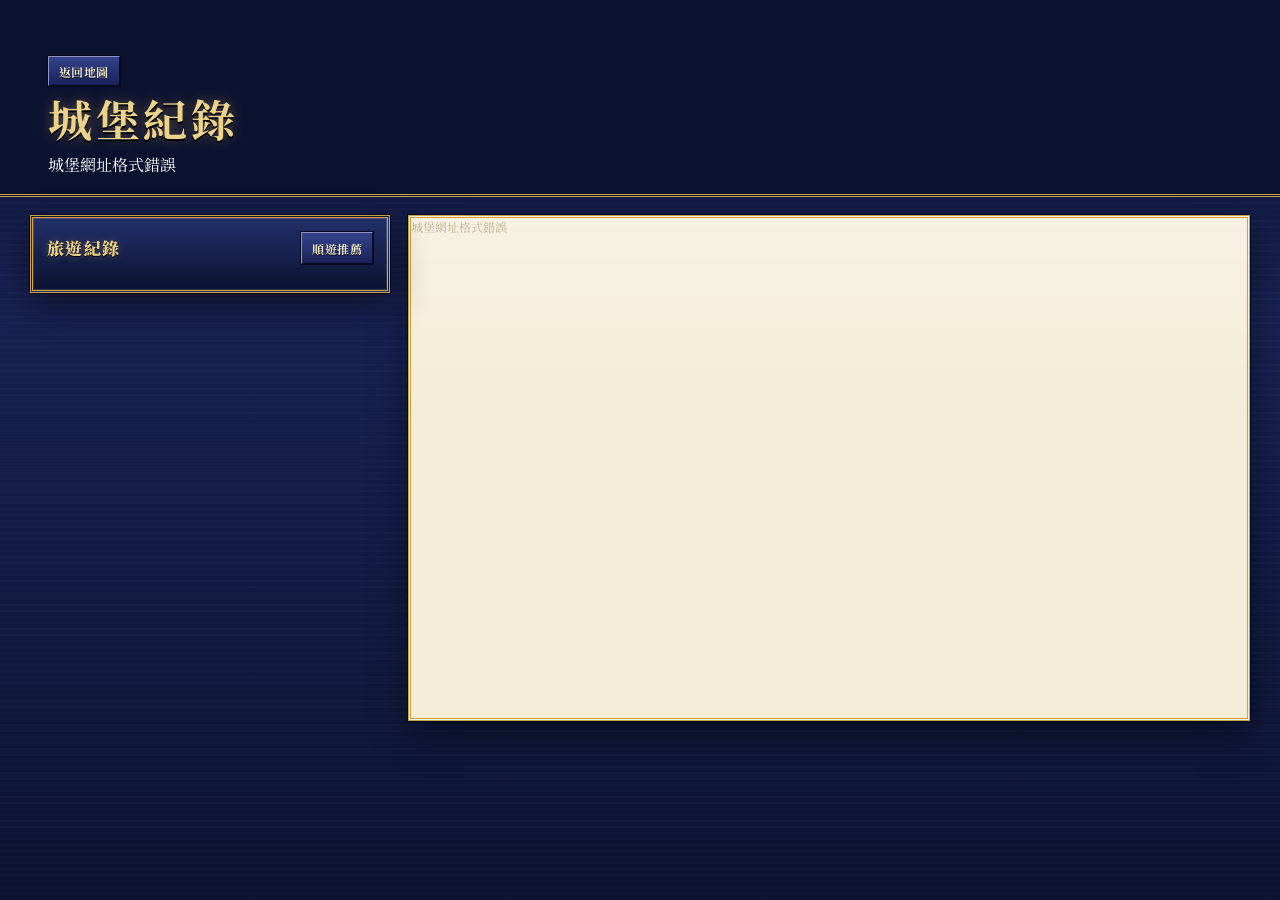
<file: static/castle_journals.html>
<!doctype html>
<html lang="zh-Hant">
  <head>
    <meta charset="utf-8">
    <meta name="viewport" content="width=device-width, initial-scale=1">
    <title>城堡所有紀錄</title>
    <link rel="preconnect" href="https://fonts.googleapis.com">
    <link rel="preconnect" href="https://fonts.gstatic.com" crossorigin>
    <link rel="stylesheet" href="https://fonts.googleapis.com/css2?family=Noto+Serif+TC:wght@500;700;900&display=swap">
    <link rel="stylesheet" href="/static/styles.css?v=37">
    <link rel="stylesheet" href="/static/theme-tenshouki.css?v=1">
    <script src="/static/castle_journals.js?v=10" defer></script>
  </head>
  <body class="castle-journal-page">
    <main class="castle-journal-reader" aria-label="城堡所有紀錄">
      <header id="castle-journal-hero" class="castle-journal-hero">
        <div class="castle-journal-hero-text">
          <a class="castle-journal-back" href="/">返回地圖</a>
          <h1 id="castle-journal-title">城堡紀錄</h1>
          <p id="castle-journal-subtitle">載入中</p>
        </div>
      </header>
      <section class="castle-journal-layout" aria-label="旅遊紀錄閱讀器">
        <aside class="castle-journal-list-panel" aria-label="旅遊紀錄清單">
          <div class="castle-journal-list-panel-header">
            <h2>旅遊紀錄</h2>
            <button
              id="toggle-recommendation-view"
              class="castle-journal-view-toggle"
              type="button"
              aria-pressed="false"
            >
              順遊推薦
            </button>
          </div>
          <ol id="castle-journal-list" class="castle-journal-list"></ol>
          <div id="castle-journal-empty" class="castle-journal-empty" hidden>
            尚無筆記紀錄
          </div>
        </aside>
        <article id="castle-journal-detail" class="castle-journal-detail">
          <div class="castle-journal-empty">請選擇一筆紀錄</div>
        </article>
      </section>
    </main>
  </body>
</html>
</file>
<file: static/styles.css>
html,
body {
  width: 100%;
  height: 100%;
  margin: 0;
  font-family:
    system-ui,
    -apple-system,
    BlinkMacSystemFont,
    "Segoe UI",
    sans-serif;
  color: #182026;
  background: #d8e9f0;
}

.map-shell {
  width: 100%;
  min-height: 100%;
}

.map-header {
  position: absolute;
  z-index: 500;
  top: 16px;
  left: 64px;
  display: flex;
  align-items: center;
  flex-wrap: wrap;
  gap: 12px;
  max-width: calc(100% - 32px);
  padding: 10px 12px;
  background: rgb(255 255 255 / 92%);
  border: 1px solid rgb(24 32 38 / 14%);
  box-shadow: 0 10px 30px rgb(24 32 38 / 16%);
}

.map-title {
  display: flex;
  align-items: center;
  gap: 12px;
}

.map-header h1 {
  margin: 0;
  font-size: 18px;
  font-weight: 700;
  line-height: 1.2;
  white-space: nowrap;
}

.map-header-actions {
  display: flex;
  align-items: center;
  flex-wrap: wrap;
  gap: 8px;
}

.auth-panel {
  display: flex;
  align-items: center;
  gap: 8px;
  padding-left: 12px;
  border-left: 1px solid rgb(24 32 38 / 14%);
}

.auth-rank-badge {
  display: grid;
  flex: 0 0 auto;
  width: 28px;
  height: 28px;
  place-items: center;
  border: 1px solid rgb(24 32 38 / 18%);
  border-radius: 50%;
  box-shadow: 0 3px 10px rgb(24 32 38 / 12%);
  color: #182026;
  font-size: 12px;
  font-weight: 900;
  line-height: 1;
}

.auth-name {
  max-width: 180px;
  overflow: hidden;
  color: #50606b;
  font-size: 13px;
  line-height: 28px;
  text-overflow: ellipsis;
  white-space: nowrap;
}

.journal-stats {
  color: #50606b;
  font-size: 12px;
  font-weight: 800;
  line-height: 1.35;
  white-space: nowrap;
}

.auth-button,
.journal-save,
.journal-new-date-button {
  min-height: 28px;
  padding: 0 10px;
  border: 1px solid rgb(24 32 38 / 18%);
  background: #fff;
  color: #182026;
  cursor: pointer;
  font: 700 13px/26px system-ui, sans-serif;
  text-decoration: none;
}

.auth-button:hover,
.journal-save:hover,
.journal-new-date-button:hover {
  background: #f4f6f7;
}

.castle-count {
  font-size: 14px;
  line-height: 1.2;
  color: #50606b;
  white-space: nowrap;
}

.map-canvas {
  width: 100%;
  height: 100vh;
  overflow: hidden;
  background: #d8e9f0;
}

.site-footer-links {
  position: absolute;
  z-index: 510;
  right: 18px;
  bottom: 12px;
  display: flex;
  align-items: center;
  gap: 8px;
  padding: 6px 10px;
  background: rgb(255 255 255 / 88%);
  border: 1px solid rgb(24 32 38 / 12%);
  box-shadow: 0 8px 22px rgb(24 32 38 / 14%);
  color: #50606b;
  font-size: 12px;
  line-height: 1;
}

.site-footer-link {
  padding: 0;
  border: 0;
  background: transparent;
  color: #50606b;
  cursor: pointer;
  font: 800 12px/1 system-ui, sans-serif;
  text-decoration: underline;
  text-underline-offset: 3px;
}

.site-footer-link:hover {
  color: #b72f35;
}

.site-info-modal {
  position: fixed;
  z-index: 2100;
  inset: 0;
}

.site-info-modal[hidden] {
  display: none;
}

.site-info-backdrop {
  position: absolute;
  inset: 0;
  background: rgb(8 12 16 / 46%);
}

.site-info-dialog {
  position: absolute;
  top: 50%;
  left: 50%;
  box-sizing: border-box;
  width: min(720px, calc(100vw - 36px));
  max-height: min(720px, calc(100vh - 44px));
  overflow: auto;
  padding: 22px 24px 24px;
  background: rgb(255 255 255 / 98%);
  border: 1px solid rgb(24 32 38 / 16%);
  box-shadow: 0 24px 70px rgb(24 32 38 / 30%);
  transform: translate(-50%, -50%);
}

.site-info-close {
  position: sticky;
  top: 0;
  float: right;
  display: grid;
  width: 34px;
  height: 34px;
  margin: -8px -8px 8px 12px;
  padding: 0;
  place-items: center;
  border: 1px solid rgb(24 32 38 / 14%);
  background: #fff;
  color: #50606b;
  cursor: pointer;
  font: 900 24px/1 system-ui, sans-serif;
}

.site-info-close:hover {
  color: #b72f35;
}

.site-info-heading {
  margin: 0 0 14px;
  font-size: 22px;
  line-height: 1.25;
}

.site-info-content h3 {
  margin: 18px 0 8px;
  font-size: 15px;
  line-height: 1.35;
}

.site-info-content p,
.site-info-content li {
  color: #33424c;
  font-size: 14px;
  line-height: 1.7;
}

.site-info-content p {
  margin: 0 0 12px;
}

.site-info-content ul {
  display: grid;
  gap: 10px;
  margin: 0 0 14px;
  padding-left: 22px;
}

.site-info-content a {
  color: #b72f35;
  font-weight: 800;
  text-decoration: underline;
  text-underline-offset: 3px;
}

.site-info-content li span {
  display: block;
}

.map-drawer {
  position: absolute;
  z-index: 520;
}

.map-drawer-left {
  top: 112px;
  left: 16px;
}

.map-drawer-right {
  right: 16px;
  bottom: 16px;
  left: 16px;
}

.drawer-toggle {
  min-height: 34px;
  padding: 0 12px;
  border: 1px solid rgb(24 32 38 / 16%);
  background: rgb(255 255 255 / 94%);
  box-shadow: 0 8px 20px rgb(24 32 38 / 14%);
  color: #182026;
  cursor: pointer;
  font: 900 13px/32px system-ui, sans-serif;
}

.drawer-toggle.is-active,
.map-drawer:not(.is-collapsed) .drawer-toggle {
  border-color: rgb(209 45 45 / 34%);
  color: #d12d2d;
}

.map-drawer.is-collapsed .drawer-content {
  display: none;
}

.map-drawer-left .drawer-content {
  display: grid;
  gap: 12px;
  width: max-content;
  max-width: min(220px, calc(100vw - 32px));
}

.map-drawer-right .drawer-content {
  display: flex;
  justify-content: flex-end;
}

.map-drawer-right .drawer-toggle {
  display: none;
}

.map-controls {
  display: grid;
  gap: 8px;
  padding: 8px;
  background: rgb(255 255 255 / 94%);
  border: 1px solid rgb(24 32 38 / 14%);
  box-shadow: 0 12px 34px rgb(24 32 38 / 16%);
}

.map-control-button,
.activity-refresh {
  min-height: 32px;
  border: 1px solid rgb(24 32 38 / 16%);
  background: rgb(255 255 255 / 90%);
  box-shadow: 0 8px 20px rgb(24 32 38 / 14%);
  color: #50606b;
  cursor: pointer;
  font: 700 13px/1 system-ui, sans-serif;
}

.map-control-button {
  min-width: 88px;
  padding: 0 10px;
  text-align: left;
  white-space: nowrap;
}

.map-control-button.is-active {
  border-color: rgb(209 45 45 / 40%);
  color: #d12d2d;
}

.map-control-button:disabled {
  border-color: rgb(24 32 38 / 10%);
  background: rgb(239 243 245 / 86%);
  box-shadow: none;
  color: #a0abb2;
  cursor: not-allowed;
}

.popularity-legend {
  justify-self: start;
  width: 190px;
  padding: 10px;
  background: rgb(255 255 255 / 92%);
  border: 1px solid rgb(24 32 38 / 14%);
  box-shadow: 0 12px 28px rgb(24 32 38 / 14%);
}

.popularity-legend h2 {
  margin: 0 0 8px;
  font-size: 14px;
  line-height: 1.2;
}

.popularity-legend-list {
  display: grid;
  gap: 5px;
  margin: 0;
  padding: 0;
  list-style: none;
}

.popularity-legend-item {
  display: grid;
  grid-template-columns: 18px 1fr;
  align-items: center;
  gap: 7px;
  color: #50606b;
  font-size: 12px;
  line-height: 1.2;
}

.popularity-legend-swatch {
  width: 16px;
  height: 16px;
  border-radius: 50%;
  background: var(--legend-color);
}

.activity-panel,
.side-list-panel {
  position: absolute;
  z-index: 518;
  top: var(--side-panel-top, 112px);
  left: var(--side-panel-left, 144px);
  box-sizing: border-box;
  width: min(360px, calc(100% - 32px));
  max-height: min(620px, calc(100vh - 116px));
  overflow: auto;
  padding: 12px;
  background: rgb(255 255 255 / 94%);
  border: 1px solid rgb(24 32 38 / 14%);
  box-shadow: 0 12px 34px rgb(24 32 38 / 16%);
  animation: slide-in-from-left 160ms ease-out;
}

.account-ranking-panel {
  position: absolute;
  z-index: 518;
  top: 50%;
  left: 50%;
  box-sizing: border-box;
  width: min(620px, calc(100% - 32px));
  max-height: min(680px, calc(100vh - 48px));
  overflow: auto;
  padding: 16px;
  background: rgb(255 255 255 / 96%);
  border: 1px solid rgb(24 32 38 / 14%);
  box-shadow: 0 18px 52px rgb(24 32 38 / 22%);
  transform: translate(-50%, -50%);
}

@keyframes slide-in-from-left {
  from {
    opacity: 0;
    transform: translateX(-18px);
  }

  to {
    opacity: 1;
    transform: translateX(0);
  }
}

.journal-side-panel {
  position: absolute;
  z-index: 519;
  top: 16px;
  right: 16px;
  box-sizing: border-box;
  width: min(460px, 30vw);
  min-width: 360px;
  max-height: calc(100vh - 32px);
  overflow: auto;
  padding: 14px 16px 16px;
  background: rgb(255 255 255 / 96%);
  border: 1px solid rgb(24 32 38 / 14%);
  box-shadow: 0 18px 52px rgb(24 32 38 / 22%);
  animation: slide-in-from-right 180ms ease-out;
}

@keyframes slide-in-from-right {
  from {
    opacity: 0;
    transform: translateX(22px);
  }

  to {
    opacity: 1;
    transform: translateX(0);
  }
}

.journal-side-panel-header {
  display: flex;
  align-items: flex-start;
  justify-content: space-between;
  gap: 12px;
  margin-bottom: 12px;
}

.journal-side-panel h2 {
  margin: 0 0 4px;
  font-size: 18px;
  line-height: 1.25;
}

.journal-side-title-link {
  color: inherit;
  text-decoration: none;
}

.journal-side-title-link:hover {
  color: #b72f35;
  text-decoration: underline;
  text-underline-offset: 3px;
}

.journal-side-panel-header span {
  color: #50606b;
  font-size: 13px;
  line-height: 1.45;
}

.journal-side-panel {
  overflow-x: hidden;
}

.journal-side-panel .castle-popup,
.journal-side-panel .journal-form {
  box-sizing: border-box;
  width: 100%;
  min-width: 0;
  max-width: 100%;
}

.journal-form > *,
.journal-date-row > *,
.journal-recommendation-row > *,
.journal-recommendation-grid > * {
  min-width: 0;
}

.journal-side-panel .castle-popup-image {
  max-height: 190px;
}

.journal-side-panel .popup-actions {
  margin-bottom: 12px;
}

.journal-side-panel .popup-record-list {
  gap: 10px;
  max-height: none;
  margin-top: 10px;
  overflow: visible;
}

.journal-side-panel .popup-record {
  position: relative;
  gap: 7px;
  overflow: hidden;
  padding: 8px 12px 10px 14px;
  border-color: rgb(24 32 38 / 10%);
  background:
    linear-gradient(90deg, #b72f35 0 4px, transparent 4px),
    #fff;
  box-shadow: 0 8px 20px rgb(24 32 38 / 8%);
}

.journal-side-panel .popup-record-meta {
  display: inline-flex;
  width: fit-content;
  max-width: 100%;
  align-items: center;
  gap: 6px;
  padding: 3px 8px;
  background: #f8faf8;
  border: 1px solid rgb(24 32 38 / 8%);
  color: #50606b;
  font-size: 12px;
  font-weight: 800;
  line-height: 1.35;
}

.journal-side-panel .popup-record-meta + .popup-record-meta {
  background: #fffaf0;
  color: #7a4e21;
}

.journal-side-panel .popup-record-text {
  display: block;
  max-height: none;
  min-height: 0;
  overflow: visible;
  padding: 2px 0 2px 10px;
  background: transparent;
  border: 0;
  border-left: 3px solid rgb(183 47 53 / 18%);
  color: #182026;
  font-size: 15px;
  line-height: 1.55;
  text-align: left;
}

.journal-side-panel .popup-record-images,
.journal-side-panel .journal-image-grid {
  gap: 7px;
  margin-top: 0;
}

.journal-side-panel .popup-record-images img,
.journal-side-panel .journal-image-grid img {
  border-radius: 6px;
  box-shadow: 0 5px 14px rgb(24 32 38 / 12%);
}

.side-list-panel {
  min-width: 210px;
}

.activity-panel-header {
  display: flex;
  align-items: center;
  justify-content: flex-start;
  gap: 12px;
  margin-bottom: 10px;
}

.activity-panel h2,
.side-list-panel h2 {
  margin: 0;
  margin-right: auto;
  font-size: 16px;
  line-height: 1.2;
}

.activity-refresh {
  display: grid;
  width: 32px;
  padding: 0;
  place-items: center;
  font-size: 18px;
}

.activity-list {
  display: grid;
  gap: 8px;
  margin: 0;
  padding: 0;
  list-style: none;
}

.activity-item,
.popular-item {
  display: grid;
  gap: 3px;
  padding-bottom: 8px;
  border-bottom: 1px solid rgb(24 32 38 / 10%);
}

.activity-button {
  display: grid;
  gap: 3px;
  width: 100%;
  padding: 0;
  border: 0;
  background: transparent;
  color: inherit;
  cursor: pointer;
  text-align: left;
}

.activity-button:hover .activity-main,
.popular-button:hover .popular-main {
  color: #b72f35;
}

.activity-journal {
  margin-top: 6px;
  padding: 8px 10px;
  background: #f6f2e8;
  border-left: 3px solid #b72f35;
  color: #25313a;
  font-size: 13px;
  line-height: 1.6;
}

.activity-journal-images,
.popup-record-images,
.journal-image-grid {
  display: grid;
  grid-template-columns: repeat(3, minmax(0, 1fr));
  gap: 5px;
  margin-top: 8px;
}

.activity-journal-images img,
.popup-record-images img,
.journal-image-grid img {
  width: 100%;
  aspect-ratio: 1;
  object-fit: cover;
  border: 1px solid rgb(24 32 38 / 12%);
}

.activity-main,
.popular-main {
  color: #182026;
  font-size: 14px;
  line-height: 1.4;
}

.activity-main strong,
.popular-main strong {
  font-weight: 800;
}

.popular-list {
  display: grid;
  gap: 8px;
  margin: 0;
  padding: 0;
  list-style: none;
}

.popular-button {
  display: grid;
  gap: 3px;
  width: 100%;
  padding: 0;
  border: 0;
  background: transparent;
  color: inherit;
  cursor: pointer;
  text-align: left;
}

.popular-count {
  color: #50606b;
  font-size: 12px;
  line-height: 1.4;
}

.popular-rank {
  display: inline-block;
  min-width: 34px;
}

.popular-crown {
  display: inline-block;
  margin-right: 4px;
  color: #c79722;
  line-height: 1;
  vertical-align: -1px;
}

.popular-crown.rank-1 {
  font-size: 20px;
}

.popular-crown.rank-2 {
  font-size: 17px;
}

.popular-crown.rank-3 {
  font-size: 14px;
}

.activity-time,
.activity-trip-date,
.activity-empty {
  color: #50606b;
  font-size: 12px;
  line-height: 1.4;
}

.ranking-panel-header {
  display: flex;
  align-items: center;
  justify-content: space-between;
  gap: 12px;
  margin-bottom: 14px;
}

.ranking-panel-header h2,
.samurai-rank-legend h2 {
  margin: 0;
  font-size: 18px;
  line-height: 1.2;
}

.account-ranking-list {
  display: grid;
  gap: 8px;
  margin: 0;
  padding: 0;
  list-style: none;
}

.account-ranking-item {
  display: block;
}

.account-ranking-button {
  display: grid;
  grid-template-columns: 34px 38px minmax(0, 1fr) auto;
  align-items: center;
  gap: 10px;
  width: 100%;
  min-height: 52px;
  padding: 9px 10px;
  border: 1px solid rgb(24 32 38 / 10%);
  background: #f8faf8;
  color: inherit;
  cursor: pointer;
  text-align: left;
}

.account-ranking-button:hover {
  border-color: rgb(183 47 53 / 24%);
  background: #fffaf0;
}

.account-ranking-rank {
  color: #7a4e21;
  font-size: 18px;
  font-weight: 900;
  line-height: 1;
  text-align: center;
}

.account-ranking-main {
  display: grid;
  min-width: 0;
  gap: 2px;
}

.account-ranking-main strong {
  overflow: hidden;
  color: #182026;
  font-size: 15px;
  line-height: 1.25;
  text-overflow: ellipsis;
  white-space: nowrap;
}

.account-ranking-main span {
  color: #50606b;
  font-size: 12px;
  font-weight: 700;
}

.account-ranking-count {
  color: #b72f35;
  font-size: 15px;
  font-weight: 900;
  line-height: 1;
  white-space: nowrap;
}

.samurai-badge {
  display: grid;
  width: 30px;
  height: 30px;
  place-items: center;
  border: 1px solid rgb(24 32 38 / 18%);
  background: #fff;
  box-shadow: 0 3px 10px rgb(24 32 38 / 12%);
  color: #182026;
  font-size: 12px;
  font-weight: 900;
  line-height: 1;
}

.title-level-0,
.title-level-1,
.title-level-2 {
  background: #eef3f1;
}

.title-level-3,
.title-level-4,
.title-level-5 {
  background: #e9f1fb;
}

.title-level-6,
.title-level-7,
.title-level-8 {
  background: #fff2cd;
}

.title-level-9,
.title-level-10,
.title-level-11 {
  background: #f8dfdf;
  border-color: rgb(183 47 53 / 32%);
  color: #8e2731;
}

.samurai-rank-legend {
  width: max-content;
  max-width: calc(100vw - 32px);
  max-height: 148px;
  overflow: auto;
  padding: 12px;
  background: rgb(255 255 255 / 94%);
  border: 1px solid rgb(24 32 38 / 14%);
  box-shadow: 0 12px 34px rgb(24 32 38 / 16%);
}

.samurai-rank-legend-list {
  display: flex;
  align-items: center;
  flex-wrap: wrap;
  gap: 7px;
  margin: 10px 0 0;
  padding: 0;
  list-style: none;
}

.samurai-rank-legend-item {
  display: grid;
  grid-template-columns: 30px max-content;
  align-items: center;
  gap: 8px;
  color: #50606b;
  font-size: 12px;
  line-height: 1.25;
}

.samurai-rank-legend-item strong {
  display: block;
  color: #182026;
  font-size: 13px;
}

.account-view-banner {
  position: absolute;
  z-index: 521;
  top: 16px;
  left: 50%;
  display: flex;
  align-items: center;
  gap: 10px;
  max-width: min(520px, calc(100% - 32px));
  padding: 10px 12px;
  background: rgb(255 250 240 / 96%);
  border: 1px solid rgb(183 47 53 / 24%);
  box-shadow: 0 12px 34px rgb(24 32 38 / 16%);
  color: #182026;
  font-size: 14px;
  font-weight: 800;
  line-height: 1.3;
  transform: translateX(-50%);
}

.account-view-banner[hidden] {
  display: none;
}

.account-view-close {
  display: grid;
  width: 26px;
  height: 26px;
  padding: 0;
  place-items: center;
  border: 1px solid rgb(24 32 38 / 16%);
  background: #fff;
  color: #50606b;
  cursor: pointer;
  font: 900 18px/1 system-ui, sans-serif;
}

.account-prefecture-legend {
  position: absolute;
  z-index: 522;
  right: 16px;
  bottom: 54px;
  width: 188px;
  padding: 12px;
  background: rgb(255 255 255 / 94%);
  border: 1px solid rgb(24 32 38 / 14%);
  box-shadow: 0 12px 34px rgb(24 32 38 / 16%);
}

.account-prefecture-legend-header {
  display: flex;
  align-items: center;
  justify-content: space-between;
  gap: 8px;
  margin-bottom: 9px;
}

.account-prefecture-legend h2 {
  margin: 0;
  color: #182026;
  font-size: 14px;
  line-height: 1.2;
}

.account-prefecture-legend-list {
  display: grid;
  gap: 6px;
  margin: 0;
  padding: 0;
  list-style: none;
}

.account-prefecture-legend-item {
  display: grid;
  grid-template-columns: 18px 1fr;
  align-items: center;
  gap: 7px;
  color: #50606b;
  font-size: 12px;
  font-weight: 800;
  line-height: 1.25;
}

.account-prefecture-legend-swatch {
  width: 16px;
  height: 16px;
  border: 1px solid rgb(24 32 38 / 10%);
  background: var(--legend-color);
}

.is-castle-labels-hidden .castle-label {
  display: none;
}

.is-castle-labels-hidden .castle-label.is-selected-castle-label {
  display: block;
}

.is-visited-markers-hidden .castle-marker.is-unvisited {
  display: none;
}

.is-visited-markers-hidden .castle-marker-wrap.is-unvisited {
  display: none;
}

.castle-marker-wrap {
  position: relative;
  display: grid;
  width: 72px;
  height: 72px;
  place-items: center;
}

.castle-popularity-ring {
  position: absolute;
  width: var(--popularity-ring-size);
  height: var(--popularity-ring-size);
  border-radius: 50%;
  background: var(--popularity-ring-color);
  box-shadow: 0 6px 18px rgb(24 32 38 / 16%);
  opacity: var(--popularity-ring-opacity);
}

.castle-marker {
  position: relative;
  display: grid;
  width: 26px;
  height: 26px;
  place-items: center;
  border: 2px solid #d12d2d;
  border-radius: 50%;
  background: #fff;
  box-shadow: 0 3px 10px rgb(24 32 38 / 22%);
  color: #d12d2d;
  font-size: 15px;
  font-weight: 900;
  line-height: 1;
  z-index: 1;
}

.castle-marker.series-continued {
  border-color: #2563c9;
  color: #2563c9;
}

.leaflet-tooltip.prefecture-label {
  padding: 2px 5px;
  background: rgb(255 255 255 / 80%);
  border: 1px solid rgb(24 32 38 / 10%);
  color: #50606b;
  font-size: 12px;
  font-weight: 700;
  line-height: 1.2;
}

.castle-marker.is-unvisited {
  opacity: 0.34;
}

.castle-marker.is-visited {
  opacity: 1;
}

.leaflet-tooltip.castle-label {
  padding: 3px 6px;
  background: rgb(255 255 255 / 92%);
  border: 1px solid rgb(24 32 38 / 18%);
  box-shadow: 0 4px 12px rgb(24 32 38 / 14%);
  color: #182026;
  font-size: 12px;
  font-weight: 700;
  line-height: 1.2;
  white-space: nowrap;
}

.castle-popup {
  min-width: 320px;
}

.castle-leaflet-popup .leaflet-popup-tip-container {
  display: none;
}

.castle-leaflet-popup .leaflet-popup-content-wrapper {
  overflow: visible;
  position: relative;
}

.castle-leaflet-popup .leaflet-popup-content-wrapper::before {
  position: absolute;
  top: var(--popup-arrow-y, 64px);
  left: -15px;
  width: 0;
  height: 0;
  border-top: 14px solid transparent;
  border-right: 16px solid #fff;
  border-bottom: 14px solid transparent;
  content: "";
  filter: drop-shadow(-2px 2px 2px rgb(24 32 38 / 16%));
  transform: translateY(-50%);
}

.castle-popup-image-link {
  display: block;
  margin-bottom: 10px;
  line-height: 0;
}

.castle-popup-image {
  width: 100%;
  max-height: 150px;
  object-fit: cover;
  border: 1px solid rgb(24 32 38 / 12%);
}

.castle-popup-title,
.castle-popup strong {
  display: block;
  margin-bottom: 6px;
  color: #182026;
  font-size: 15px;
  font-weight: 800;
  line-height: 1.25;
  text-decoration: none;
}

a.castle-popup-title:hover {
  color: #b72f35;
  text-decoration: underline;
  text-underline-offset: 3px;
}

.castle-popup span {
  display: block;
  color: #50606b;
}

.popup-actions {
  display: flex;
  flex-wrap: wrap;
  gap: 8px;
  margin-top: 12px;
}

.popup-action-button {
  display: inline-flex;
  align-items: center;
  justify-content: center;
  min-height: 30px;
  padding: 0 10px;
  border: 1px solid rgb(24 32 38 / 18%);
  background: #fff;
  color: #182026;
  cursor: pointer;
  font: 700 13px/28px system-ui, sans-serif;
  text-decoration: none;
}

.popup-record-list {
  display: grid;
  grid-template-columns: repeat(3, minmax(0, 1fr));
  gap: 12px;
  width: min(900px, calc(100vw - 96px));
  max-height: min(560px, calc(100vh - 220px));
  margin-top: 12px;
  overflow: auto;
}

.popup-record-list.is-single-column {
  grid-template-columns: 1fr;
  width: 100%;
  max-height: min(560px, calc(100vh - 180px));
}

.popup-record {
  display: grid;
  align-content: start;
  gap: 0;
  min-height: 0;
  padding: 0;
  border: 1px solid rgb(24 32 38 / 12%);
  background: #fff;
}

.popup-record-summary {
  display: grid;
  gap: 5px;
  width: 100%;
  padding: 10px 12px;
  border: 0;
  background: transparent;
  color: inherit;
  cursor: pointer;
  text-align: left;
}

.popup-record-summary:hover {
  background: #fffaf0;
}

.popup-record-summary-text {
  overflow: hidden;
  color: #182026;
  font-size: 14px;
  font-weight: 700;
  line-height: 1.5;
  text-overflow: ellipsis;
  white-space: nowrap;
}

.popup-record.is-expanded .popup-record-summary {
  border-bottom: 1px solid rgb(24 32 38 / 10%);
  background: #fffaf0;
}

.popup-record-details {
  display: grid;
  gap: 8px;
  padding: 12px;
}

.popup-record-details[hidden] {
  display: none;
}

.popup-record-meta {
  color: #50606b;
  font-size: 13px;
  font-weight: 700;
  line-height: 1.5;
}

.popup-record-text {
  position: relative;
  max-height: 106px;
  overflow: hidden;
  color: #182026;
  font-size: 16px;
  line-height: 1.65;
  white-space: pre-wrap;
}

.popup-record.is-expanded .popup-record-text {
  max-height: none;
  overflow: visible;
}

.journal-gallery-button {
  display: block;
  width: 100%;
  padding: 0;
  border: 0;
  background: transparent;
  cursor: zoom-in;
  line-height: 0;
}

.journal-gallery {
  position: fixed;
  z-index: 2000;
  inset: 0;
}

.journal-gallery[hidden] {
  display: none;
}

.journal-gallery-backdrop {
  position: absolute;
  inset: 0;
  background: rgb(8 12 16 / 86%);
}

.journal-gallery-dialog {
  position: absolute;
  inset: 28px;
  display: grid;
  grid-template-columns: 52px minmax(0, 1fr) 52px;
  grid-template-rows: minmax(0, 1fr) auto;
  align-items: center;
  gap: 12px;
}

.journal-gallery-image {
  grid-column: 2;
  width: 100%;
  max-height: calc(100vh - 104px);
  object-fit: contain;
}

.journal-gallery-close,
.journal-gallery-nav {
  display: grid;
  padding: 0;
  place-items: center;
  border: 1px solid rgb(255 255 255 / 26%);
  background: rgb(255 255 255 / 14%);
  color: #fff;
  cursor: pointer;
  font-family: system-ui, sans-serif;
}

.journal-gallery-close {
  position: absolute;
  top: 0;
  right: 0;
  width: 42px;
  height: 42px;
  font-size: 28px;
  line-height: 1;
}

.journal-gallery-nav {
  width: 52px;
  height: 72px;
  font-size: 48px;
  line-height: 1;
}

.journal-gallery-prev {
  grid-column: 1;
}

.journal-gallery-next {
  grid-column: 3;
}

.journal-gallery-count {
  grid-column: 2;
  color: #fff;
  font-size: 14px;
  font-weight: 800;
  line-height: 1;
  text-align: center;
}

.journal-form {
  display: grid;
  gap: 10px;
  width: min(460px, calc(100vw - 96px));
  margin-top: 12px;
}

.journal-visited {
  display: flex;
  align-items: center;
  gap: 8px;
  font-size: 14px;
  font-weight: 700;
}

.journal-field {
  display: grid;
  gap: 5px;
  color: #182026;
  font-size: 13px;
  font-weight: 700;
}

.journal-date-row {
  position: relative;
  display: grid;
  grid-template-columns: minmax(0, 1fr) 38px auto auto;
  gap: 6px;
}

.journal-date {
  box-sizing: border-box;
  width: 100%;
  min-height: 34px;
  padding: 6px 8px;
  border: 1px solid rgb(24 32 38 / 18%);
  color: #182026;
  font: 14px/1.4 system-ui, sans-serif;
}

.journal-date-picker-button {
  position: relative;
  display: grid;
  width: 38px;
  min-height: 34px;
  padding: 0;
  place-items: center;
  border: 1px solid rgb(24 32 38 / 18%);
  background: #fff;
  cursor: pointer;
}

.journal-date-picker-button::before {
  width: 16px;
  height: 16px;
  border: 2px solid #50606b;
  border-top-width: 5px;
  content: "";
}

.journal-date-picker-button::after {
  position: absolute;
  top: 14px;
  left: 11px;
  width: 16px;
  height: 2px;
  background: #50606b;
  content: "";
}

.journal-calendar {
  box-sizing: border-box;
  width: 100%;
  max-width: 300px;
  padding: 8px;
  border: 1px solid rgb(24 32 38 / 18%);
  background: #fff;
  box-shadow: 0 8px 22px rgb(24 32 38 / 16%);
}

.journal-calendar[hidden] {
  display: none;
}

.journal-calendar-header {
  display: grid;
  grid-template-columns: 30px minmax(0, 1fr) minmax(0, 0.8fr) 30px;
  gap: 4px;
  margin-bottom: 6px;
}

.journal-calendar-nav {
  min-height: 30px;
  padding: 0;
  border: 1px solid rgb(24 32 38 / 18%);
  background: #fff;
  cursor: pointer;
  font: 900 18px/1 system-ui, sans-serif;
}

.journal-calendar-year,
.journal-calendar-month {
  min-width: 0;
  min-height: 30px;
  font-size: 13px;
}

.journal-calendar-weekdays,
.journal-calendar-days {
  display: grid;
  grid-template-columns: repeat(7, minmax(0, 1fr));
  gap: 2px;
  text-align: center;
}

.journal-calendar-weekdays span {
  font-size: 12px;
  line-height: 24px;
}

.journal-calendar-day {
  min-height: 30px;
  padding: 0;
  border: 1px solid transparent;
  background: transparent;
  cursor: pointer;
  font-size: 13px;
  font-weight: 700;
}

.journal-calendar-day:hover {
  border-color: rgb(183 47 53 / 40%);
}

.journal-calendar-day.is-today {
  border-color: rgb(24 32 38 / 30%);
}

.journal-calendar-day.is-selected {
  background: #b72f35;
  color: #fff;
}

.castle-journal-page {
  min-height: 100%;
  background:
    linear-gradient(180deg, #e8eff1 0, #f6f4ee 300px, #eef3f1 100%);
}

.castle-journal-reader {
  min-height: 100vh;
}

.castle-journal-hero {
  position: relative;
  display: grid;
  min-height: 158px;
  align-items: end;
  padding: 18px clamp(18px, 4vw, 48px);
  overflow: hidden;
  background: #25313a;
  color: #fff;
}

.castle-journal-hero.has-image {
  background-image:
    linear-gradient(90deg, rgb(8 12 16 / 76%), rgb(8 12 16 / 30%)),
    var(--castle-journal-hero-image);
  background-position: center 42%;
  background-size: cover;
}

.castle-journal-hero-text {
  width: min(760px, 100%);
}

.castle-journal-back {
  display: inline-flex;
  min-height: 28px;
  align-items: center;
  padding: 0 10px;
  margin-bottom: 10px;
  border: 1px solid rgb(255 255 255 / 34%);
  background: rgb(255 255 255 / 12%);
  color: #fff;
  font-size: 12px;
  font-weight: 800;
  text-decoration: none;
}

.castle-journal-hero h1 {
  margin: 0;
  text-shadow: 0 2px 12px rgb(0 0 0 / 24%);
  font-size: clamp(28px, 4vw, 44px);
  line-height: 1.02;
}

.castle-journal-hero p {
  display: flex;
  flex-wrap: wrap;
  gap: 8px;
  max-width: 720px;
  margin: 12px 0 0;
}

.castle-journal-hero p span {
  display: inline-flex;
  min-height: 26px;
  align-items: center;
  padding: 0 9px;
  background: rgb(255 255 255 / 16%);
  border: 1px solid rgb(255 255 255 / 22%);
  color: rgb(255 255 255 / 92%);
  font-size: 12px;
  font-weight: 800;
  line-height: 1;
}

.castle-journal-layout {
  display: grid;
  grid-template-columns: minmax(280px, 360px) minmax(0, 1fr);
  gap: 18px;
  width: min(1220px, calc(100% - 32px));
  margin: 18px auto 44px;
}

.castle-journal-list-panel {
  align-self: start;
  position: sticky;
  top: 16px;
  max-height: calc(100vh - 32px);
  overflow: auto;
  padding: 14px;
  background: rgb(255 255 255 / 96%);
  border: 1px solid rgb(24 32 38 / 12%);
  box-shadow: 0 14px 36px rgb(24 32 38 / 12%);
}

.castle-journal-list-panel-header {
  display: flex;
  align-items: center;
  justify-content: space-between;
  gap: 10px;
}

.castle-journal-list-panel h2,
.castle-journal-detail h2 {
  margin: 0;
  font-size: 17px;
  line-height: 1.25;
}

.castle-journal-view-toggle {
  min-height: 32px;
  padding: 0 10px;
  border: 1px solid rgb(199 151 34 / 28%);
  background: #fffaf0;
  color: #7a4e21;
  cursor: pointer;
  font-size: 12px;
  font-weight: 900;
  white-space: nowrap;
}

.castle-journal-view-toggle:hover,
.castle-journal-view-toggle.is-active {
  border-color: rgb(183 47 53 / 34%);
  background: #b72f35;
  color: #fff;
}

.castle-journal-list {
  display: grid;
  gap: 9px;
  margin: 12px 0 0;
  padding: 0;
  list-style: none;
}

.castle-journal-list-button {
  position: relative;
  display: grid;
  gap: 7px;
  width: 100%;
  padding: 11px 11px 11px 15px;
  border: 1px solid rgb(24 32 38 / 12%);
  background: #fff;
  color: inherit;
  cursor: pointer;
  text-align: left;
}

.castle-journal-list-button::before {
  position: absolute;
  top: 12px;
  bottom: 12px;
  left: 0;
  width: 4px;
  background: #d6ded9;
  content: "";
}

.castle-journal-list-button:hover,
.castle-journal-list-button.is-selected {
  border-color: rgb(183 47 53 / 28%);
  background: #fffaf0;
}

.castle-journal-list-button.is-selected {
  box-shadow: 0 8px 20px rgb(183 47 53 / 12%);
}

.castle-journal-list-button.is-selected::before {
  background: #b72f35;
}

.castle-journal-list-date {
  justify-self: start;
  padding: 2px 7px;
  background: #eef3f1;
  color: #50606b;
  font-size: 11px;
  font-weight: 900;
  line-height: 1.4;
}

.castle-journal-list-recommendation {
  justify-self: start;
  padding: 2px 7px;
  background: #fff2cd;
  border: 1px solid rgb(199 151 34 / 24%);
  color: #7a4e21;
  font-size: 11px;
  font-weight: 900;
  line-height: 1.4;
}

.castle-journal-list-button strong {
  overflow: hidden;
  color: #182026;
  font-size: 14px;
  line-height: 1.35;
  text-overflow: ellipsis;
  white-space: nowrap;
}

.castle-journal-list-user {
  display: grid;
  grid-template-columns: 30px minmax(0, 1fr) auto;
  align-items: center;
  gap: 8px;
  min-width: 0;
}

.castle-journal-list-user .samurai-badge {
  width: 26px;
  height: 26px;
  font-size: 11px;
}

.journal-has-images {
  position: relative;
  display: grid;
  min-width: 25px;
  height: 22px;
  padding-left: 14px;
  place-items: center;
  border: 1px solid rgb(37 99 201 / 24%);
  background: #e9f1fb;
  color: #2563c9;
  font-size: 11px;
  font-weight: 900;
  line-height: 1;
}

.journal-has-images::before {
  position: absolute;
  left: 6px;
  width: 8px;
  height: 6px;
  border: 2px solid currentColor;
  content: "";
}

.journal-has-images::after {
  position: absolute;
  top: 5px;
  left: 9px;
  width: 3px;
  height: 3px;
  border-radius: 50%;
  background: currentColor;
  content: "";
}

.castle-journal-list-button > span:not(.castle-journal-list-user),
.castle-journal-list-button small,
.castle-journal-empty {
  color: #50606b;
  font-size: 12px;
  line-height: 1.45;
}

.castle-journal-list-button small {
  overflow: hidden;
  color: #50606b;
  font-size: 13px;
  line-height: 1.5;
  text-overflow: ellipsis;
  white-space: nowrap;
}

.castle-journal-detail {
  min-height: 500px;
  padding: 0;
  background: rgb(255 255 255 / 96%);
  border: 1px solid rgb(24 32 38 / 12%);
  box-shadow: 0 14px 36px rgb(24 32 38 / 12%);
}

.castle-journal-detail-kicker {
  display: flex;
  align-items: center;
  justify-content: space-between;
  gap: 12px;
  padding: 12px 22px;
  background: #f8faf8;
  border-bottom: 1px solid rgb(24 32 38 / 10%);
  color: #50606b;
  font-size: 12px;
  font-weight: 900;
  line-height: 1;
}

.castle-journal-detail-header {
  display: flex;
  align-items: flex-start;
  justify-content: space-between;
  gap: 16px;
  padding: 20px 22px 16px;
  border-bottom: 1px solid rgb(24 32 38 / 10%);
}

.castle-journal-detail-header p,
.castle-journal-detail-header time {
  margin: 5px 0 0;
  color: #50606b;
  font-size: 13px;
  font-weight: 700;
  line-height: 1.4;
}

.castle-journal-detail-header h2 {
  display: flex;
  align-items: center;
  gap: 10px;
  color: #182026;
  font-size: 22px;
}

.castle-journal-detail-text {
  padding: 22px 24px 4px;
  color: #182026;
  font-size: 17px;
  line-height: 1.8;
  white-space: pre-wrap;
}

.castle-journal-recommendations {
  display: grid;
  gap: 12px;
  padding: 18px 24px 4px;
}

.castle-journal-recommendations h2 {
  margin: 0;
  color: #7a4e21;
  font-size: 16px;
  line-height: 1.3;
}

.castle-journal-recommendation-grid {
  display: grid;
  grid-template-columns: repeat(2, minmax(0, 1fr));
  gap: 12px;
}

.castle-journal-recommendation-card {
  display: grid;
  gap: 8px;
  padding: 12px;
  background: #fffaf0;
  border: 1px solid rgb(199 151 34 / 24%);
}

.castle-journal-recommendation-card h3,
.castle-journal-recommendation-card p {
  margin: 0;
}

.castle-journal-recommendation-card h3 {
  color: #182026;
  font-size: 15px;
  line-height: 1.35;
}

.castle-journal-recommendation-rating {
  color: #c79722;
  font-size: 14px;
  font-weight: 900;
  line-height: 1;
}

.castle-journal-recommendation-address {
  color: #50606b;
  font-size: 12px;
  font-weight: 700;
  line-height: 1.4;
}

.castle-journal-recommendation-source {
  color: #7a4e21;
  font-size: 12px;
  font-weight: 900;
  line-height: 1.4;
}

.castle-journal-recommendation-card p {
  color: #50606b;
  font-size: 13px;
  line-height: 1.6;
  white-space: pre-wrap;
}

.castle-journal-recommendation-images {
  display: grid;
  grid-template-columns: repeat(3, minmax(0, 1fr));
  gap: 7px;
}

.castle-journal-recommendation-images img {
  width: 100%;
  aspect-ratio: 1;
  object-fit: cover;
  border: 1px solid rgb(24 32 38 / 12%);
}

.castle-journal-recommendation-meta {
  display: flex;
  align-items: center;
  justify-content: space-between;
  gap: 10px;
  color: #7a4e21;
  font-size: 12px;
  font-weight: 900;
  line-height: 1.2;
}

.castle-journal-recommendation-links {
  display: flex;
  flex-wrap: wrap;
  justify-content: flex-end;
  gap: 8px;
}

.castle-journal-recommendation-map {
  color: #2563c9;
  text-decoration-thickness: 2px;
  text-underline-offset: 3px;
}

.castle-journal-recommendations-overview {
  padding-bottom: 24px;
}

.castle-journal-overview-empty {
  padding: 22px;
}

.castle-journal-images {
  display: grid;
  gap: 18px;
  padding: 18px 24px 24px;
}

.castle-journal-image {
  margin: 0;
  overflow: hidden;
  background: #f8faf8;
  border: 1px solid rgb(24 32 38 / 12%);
  box-shadow: 0 8px 24px rgb(24 32 38 / 10%);
}

.castle-journal-images img {
  display: block;
  width: 100%;
  height: auto;
  max-height: none;
  object-fit: contain;
}

.journal-text {
  box-sizing: border-box;
  width: 100%;
  min-height: 220px;
  padding: 14px;
  border: 0;
  color: #182026;
  font: 16px/1.6 system-ui, sans-serif;
  resize: vertical;
}

.journal-composer {
  overflow: hidden;
  border: 1px solid rgb(24 32 38 / 14%);
  background: #fff;
}

.journal-image-editor {
  display: grid;
  gap: 8px;
  padding: 10px;
  border-top: 1px solid rgb(24 32 38 / 10%);
}

.journal-image-preview {
  display: grid;
  grid-template-columns: repeat(5, minmax(0, 1fr));
  gap: 8px;
}

.journal-image-preview:empty {
  display: none;
}

.journal-image-preview-item {
  position: relative;
  margin: 0;
}

.journal-image-preview-item img {
  display: block;
  width: 100%;
  aspect-ratio: 1;
  object-fit: cover;
  border: 1px solid rgb(24 32 38 / 12%);
}

.journal-image-remove {
  position: absolute;
  top: 4px;
  right: 4px;
  display: grid;
  width: 22px;
  height: 22px;
  padding: 0;
  place-items: center;
  border: 1px solid rgb(255 255 255 / 72%);
  border-radius: 50%;
  background: rgb(24 32 38 / 72%);
  color: #fff;
  cursor: pointer;
  font: 900 15px/1 system-ui, sans-serif;
}

.journal-image-upload {
  display: flex;
  align-items: center;
  justify-content: space-between;
  gap: 10px;
  min-height: 42px;
  padding: 0 12px;
  border: 1px dashed rgb(80 96 107 / 34%);
  background: #f8faf8;
  color: #50606b;
  cursor: pointer;
  font-size: 13px;
  line-height: 1.3;
}

.journal-image-upload span {
  color: #182026;
  font-weight: 800;
}

.journal-image-upload small {
  overflow: hidden;
  text-align: right;
  text-overflow: ellipsis;
  white-space: nowrap;
}

.journal-image-input {
  position: absolute;
  width: 1px;
  height: 1px;
  opacity: 0;
  pointer-events: none;
}

.journal-recommendation-editor {
  display: grid;
  gap: 8px;
  padding: 10px;
  border: 1px solid rgb(24 32 38 / 12%);
  background: #f8faf8;
}

.journal-recommendation-header {
  display: flex;
  align-items: center;
  justify-content: space-between;
  gap: 10px;
}

.journal-recommendation-header h3 {
  margin: 0;
  color: #182026;
  font-size: 14px;
  line-height: 1.3;
}

.journal-add-recommendation,
.journal-remove-recommendation {
  min-height: 28px;
  padding: 0 9px;
  border: 1px solid rgb(24 32 38 / 18%);
  background: #fff;
  color: #182026;
  cursor: pointer;
  font: 800 12px/26px system-ui, sans-serif;
}

.journal-recommendation-list {
  display: grid;
  gap: 8px;
}

.journal-recommendation-row {
  display: grid;
  gap: 7px;
  padding: 9px;
  background: #fff;
  border: 1px solid rgb(24 32 38 / 10%);
}

.journal-recommendation-grid {
  display: grid;
  grid-template-columns: minmax(0, 1fr) auto;
  gap: 7px;
}

.journal-recommendation-name,
.journal-recommendation-category,
.journal-recommendation-description,
.journal-recommendation-map-url,
.journal-recommendation-rating-input {
  box-sizing: border-box;
  width: 100%;
  min-height: 32px;
  padding: 6px 8px;
  border: 1px solid rgb(24 32 38 / 16%);
  color: #182026;
  font: 13px/1.4 system-ui, sans-serif;
}

.journal-recommendation-description {
  min-height: 58px;
  resize: vertical;
}

.journal-recommendation-images {
  display: grid;
  gap: 7px;
}

.journal-recommendation-image-preview {
  display: grid;
  grid-template-columns: repeat(3, minmax(0, 1fr));
  gap: 7px;
}

.journal-recommendation-image-preview:empty {
  display: none;
}

.journal-recommendation-image-item {
  position: relative;
  margin: 0;
}

.journal-recommendation-image-item img {
  display: block;
  width: 100%;
  aspect-ratio: 1;
  object-fit: cover;
  border: 1px solid rgb(24 32 38 / 12%);
}

.journal-recommendation-image-remove {
  position: absolute;
  top: 4px;
  right: 4px;
  display: grid;
  width: 22px;
  height: 22px;
  padding: 0;
  place-items: center;
  border: 1px solid rgb(255 255 255 / 72%);
  border-radius: 50%;
  background: rgb(24 32 38 / 72%);
  color: #fff;
  cursor: pointer;
  font: 900 15px/1 system-ui, sans-serif;
}

.journal-recommendation-image-upload {
  display: flex;
  align-items: center;
  justify-content: space-between;
  gap: 10px;
  min-height: 36px;
  padding: 0 10px;
  border: 1px dashed rgb(80 96 107 / 34%);
  background: #f8faf8;
  color: #50606b;
  cursor: pointer;
  font-size: 12px;
  line-height: 1.3;
}

.journal-recommendation-image-upload span {
  color: #182026;
  font-weight: 800;
}

.journal-recommendation-image-upload small {
  overflow: hidden;
  text-align: right;
  text-overflow: ellipsis;
  white-space: nowrap;
}

.journal-recommendation-image-input {
  position: absolute;
  width: 1px;
  height: 1px;
  opacity: 0;
  pointer-events: none;
}

.journal-recommendation-place {
  display: grid;
  grid-template-columns: auto minmax(0, 1fr);
  align-items: center;
  gap: 8px;
}

.journal-pick-place {
  min-height: 30px;
  padding: 0 9px;
  border: 1px solid rgb(37 99 201 / 24%);
  background: #e9f1fb;
  color: #2563c9;
  cursor: pointer;
  font: 800 12px/28px system-ui, sans-serif;
}

.journal-picked-place {
  overflow: hidden;
  color: #50606b;
  font-size: 12px;
  font-weight: 700;
  line-height: 1.4;
  text-overflow: ellipsis;
  white-space: nowrap;
}

.journal-recommendation-rating {
  display: grid;
  grid-template-columns: auto minmax(0, 1fr);
  align-items: center;
  gap: 8px;
  color: #50606b;
  font-size: 12px;
  font-weight: 800;
}

.journal-star-rating {
  display: flex;
  align-items: center;
  gap: 2px;
}

.journal-star-button {
  display: grid;
  width: 28px;
  height: 28px;
  padding: 0;
  place-items: center;
  border: 0;
  background: transparent;
  color: #c9d0d4;
  cursor: pointer;
  font: 900 22px/1 system-ui, sans-serif;
}

.journal-star-button:hover,
.journal-star-button.is-active {
  color: #c79722;
}

.poi-picker {
  position: fixed;
  z-index: 1800;
  inset: 0;
}

.poi-picker[hidden] {
  display: none;
}

.poi-picker-backdrop {
  position: absolute;
  inset: 0;
  background: rgb(8 12 16 / 64%);
}

.poi-picker-dialog {
  position: absolute;
  inset: min(48px, 5vh) min(48px, 4vw);
  display: flex;
  flex-direction: column;
  overflow: hidden;
  background: #fff;
  border: 1px solid rgb(24 32 38 / 16%);
  box-shadow: 0 22px 70px rgb(8 12 16 / 34%);
}

.poi-picker-header {
  display: flex;
  align-items: flex-start;
  justify-content: space-between;
  gap: 14px;
  padding: 14px 16px;
  border-bottom: 1px solid rgb(24 32 38 / 10%);
}

.poi-picker-header h2,
.poi-picker-header p {
  margin: 0;
}

.poi-picker-header h2 {
  font-size: 18px;
  line-height: 1.25;
}

.poi-picker-status {
  margin-top: 4px;
  color: #50606b;
  font-size: 13px;
  font-weight: 700;
  line-height: 1.45;
}

.poi-picker-radius {
  display: flex;
  flex-wrap: wrap;
  gap: 6px;
  margin-top: 10px;
}

.poi-radius-button {
  min-height: 30px;
  padding: 0 10px;
  border: 1px solid rgb(24 32 38 / 14%);
  background: #fff;
  color: #50606b;
  cursor: pointer;
  font-size: 12px;
  font-weight: 800;
}

.poi-radius-button:hover,
.poi-radius-button.is-active {
  border-color: rgb(183 47 53 / 36%);
  background: #fff4dc;
  color: #7c2027;
}

.poi-picker-close {
  display: grid;
  width: 32px;
  height: 32px;
  padding: 0;
  place-items: center;
  border: 1px solid rgb(24 32 38 / 16%);
  background: #fff;
  color: #50606b;
  cursor: pointer;
  font: 900 22px/1 system-ui, sans-serif;
}

.poi-picker-map {
  flex: 1 1 420px;
  min-height: 320px;
  cursor: crosshair;
}

.poi-picker-results {
  position: relative;
  z-index: 2;
  flex: 0 0 auto;
  max-height: 240px;
  min-height: 92px;
  overflow: auto;
  padding: 12px;
  border-top: 1px solid rgb(24 32 38 / 10%);
  background: #f8faf8;
}

.poi-picker-results[hidden] {
  display: none;
}

.poi-picker-results-list {
  display: grid;
  gap: 8px;
}

.poi-choice-button {
  display: grid;
  gap: 4px;
  width: 100%;
  padding: 10px;
  border: 1px solid rgb(24 32 38 / 12%);
  background: #fff;
  color: inherit;
  cursor: pointer;
  text-align: left;
}

.poi-choice-button:hover {
  border-color: rgb(183 47 53 / 26%);
  background: #fffaf0;
}

.poi-choice-button strong {
  color: #182026;
  font-size: 14px;
  line-height: 1.35;
}

.poi-choice-button span,
.poi-choice-button small {
  color: #50606b;
  font-size: 12px;
  line-height: 1.4;
}

.poi-picker-popup {
  display: grid;
  gap: 5px;
  min-width: 180px;
}

.poi-picker-popup strong,
.poi-picker-popup span {
  display: block;
}

.poi-picker-popup span {
  color: #50606b;
  font-size: 12px;
  line-height: 1.4;
}

.poi-select-place {
  min-height: 30px;
  margin-top: 4px;
  border: 1px solid rgb(183 47 53 / 24%);
  background: #fffaf0;
  color: #b72f35;
  cursor: pointer;
  font: 900 13px/28px system-ui, sans-serif;
}

.journal-message {
  min-height: 18px;
  color: #50606b;
  font-size: 13px;
}

@media (max-width: 640px) {
  .castle-journal-layout {
    grid-template-columns: 1fr;
    width: min(100% - 20px, 720px);
    margin-top: 10px;
  }

  .castle-journal-list-panel {
    position: static;
    max-height: none;
    padding: 12px;
  }

  .castle-journal-detail {
    min-height: 320px;
  }

  .castle-journal-detail-header {
    display: grid;
    padding: 16px;
  }

  .castle-journal-detail-kicker {
    padding: 11px 16px;
  }

  .castle-journal-detail-text {
    padding: 16px 16px 4px;
    font-size: 16px;
  }

  .castle-journal-images {
    padding: 14px 16px 18px;
  }

  .castle-journal-recommendations {
    padding: 14px 16px 4px;
  }

  .castle-journal-recommendation-grid,
  .journal-recommendation-grid,
  .journal-recommendation-place {
    grid-template-columns: 1fr;
  }

  .journal-date-row {
    grid-template-columns: minmax(0, 1fr) 38px;
  }

  .journal-new-date-button,
  .journal-save {
    min-height: 34px;
  }

  .poi-picker-dialog {
    inset: 12px;
  }

  .poi-picker-map {
    min-height: 360px;
  }

  .castle-journal-hero {
    min-height: 150px;
    padding: 14px 16px;
  }

  .castle-journal-hero p {
    gap: 6px;
  }

  .map-header {
    top: 10px;
    left: 56px;
    flex-direction: column;
    align-items: flex-start;
    gap: 4px;
    max-width: calc(100% - 20px);
  }

  .map-header h1 {
    font-size: 16px;
  }

  .map-title,
  .map-header-actions,
  .auth-panel {
    flex-wrap: wrap;
  }

  .auth-panel {
    padding-left: 0;
    border-left: 0;
  }

  .map-drawer-left {
    top: 164px;
    left: 10px;
  }

  .map-drawer-left .drawer-content {
    max-width: calc(100vw - 20px);
  }

  .map-controls {
    max-width: calc(100vw - 20px);
  }

  .map-drawer-right {
    right: 10px;
    bottom: 10px;
    left: 10px;
  }

  .site-footer-links {
    right: 10px;
    bottom: 10px;
    max-width: calc(100% - 20px);
  }

  .site-info-dialog {
    padding: 18px 18px 20px;
  }

  .popularity-legend {
    width: 170px;
  }

  .activity-panel,
  .side-list-panel {
    top: var(--side-panel-top, 164px);
    left: 10px;
    width: calc(100% - 20px);
    max-height: calc(100vh - 188px);
  }

  .journal-side-panel {
    top: auto;
    right: 10px;
    bottom: 12px;
    left: 10px;
    width: auto;
    min-width: 0;
    max-height: 62vh;
  }

  .account-ranking-panel {
    top: 50%;
    left: 50%;
    width: calc(100% - 24px);
    max-height: 58vh;
    transform: translate(-50%, -50%);
  }

  .account-ranking-item {
    display: block;
  }

  .account-ranking-button {
    grid-template-columns: 28px 34px minmax(0, 1fr) auto;
    gap: 7px;
    padding: 8px;
  }

  .samurai-rank-legend {
    width: 100%;
    max-width: none;
    max-height: 34vh;
  }

  .account-view-banner {
    top: 72px;
    width: calc(100% - 24px);
  }

  .account-prefecture-legend {
    right: 10px;
    bottom: 88px;
    width: min(188px, calc(100% - 20px));
  }

  .castle-popup {
    min-width: 260px;
  }

  .popup-record-list,
  .journal-form {
    width: calc(100vw - 78px);
  }

  .popup-record-list {
    grid-template-columns: 1fr;
    max-height: min(520px, calc(100vh - 180px));
  }

  .journal-text {
    min-height: 180px;
  }

  .journal-image-preview {
    grid-template-columns: repeat(3, minmax(0, 1fr));
  }

  .journal-image-upload {
    align-items: flex-start;
    flex-direction: column;
    justify-content: center;
    padding: 8px 10px;
  }

  .journal-image-upload small {
    text-align: left;
    white-space: normal;
  }

  .journal-gallery-dialog {
    inset: 18px 10px;
    grid-template-columns: 40px minmax(0, 1fr) 40px;
    gap: 6px;
  }

  .journal-gallery-nav {
    width: 40px;
    height: 58px;
    font-size: 36px;
  }
}
</file>
<file: static/theme-tenshouki.css>
/*
 * 天翔記風格主題：覆蓋 styles.css 的視覺樣式（色彩、字體、邊框），不改動版面配置。
 * 視窗為深藍漸層加金色雙框，內容卡片為和紙底墨字，按鈕為立體指令鈕。
 */

:root {
  --tk-window-top: #22306a;
  --tk-window-bottom: #0b1230;
  --tk-window-row: rgb(255 255 255 / 6%);
  --tk-window-row-hover: rgb(236 210 139 / 14%);
  --tk-gold: #c9a24a;
  --tk-gold-light: #ecd28b;
  --tk-gold-dark: #6e5018;
  --tk-text: #f3ead2;
  --tk-text-dim: #bdb393;
  --tk-vermilion: #b3262d;
  --tk-vermilion-light: #d9483f;
  --tk-washi: #f4ecd6;
  --tk-washi-dark: #e6dabb;
  --tk-ink: #1f1a12;
  --tk-ink-dim: #5b4f3a;
  --tk-sea-top: #1f3f6e;
  --tk-sea-bottom: #12284a;
  --tk-font: "Noto Serif TC", "Shippori Mincho", "Hiragino Mincho ProN", "Yu Mincho", serif;
  --tk-window-background: linear-gradient(180deg, var(--tk-window-top), var(--tk-window-bottom));
  --tk-window-border: 3px double var(--tk-gold);
  --tk-window-shadow:
    0 0 0 1px #05081a,
    inset 0 0 0 1px rgb(236 210 139 / 18%),
    0 14px 36px rgb(0 0 0 / 45%);
}

html,
body {
  color: var(--tk-text);
  background: var(--tk-sea-bottom);
  font-family: var(--tk-font);
}

button,
input,
textarea,
select {
  font-family: var(--tk-font) !important;
}

/* ---------- 地圖底色（海） ---------- */

.map-canvas,
.leaflet-container {
  background:
    radial-gradient(ellipse at 60% 40%, var(--tk-sea-top), var(--tk-sea-bottom) 75%);
  font-family: var(--tk-font);
}

/* ---------- 視窗外框 ---------- */

.map-header,
.map-controls,
.popularity-legend,
.activity-panel,
.side-list-panel,
.account-ranking-panel,
.journal-side-panel,
.samurai-rank-legend,
.account-view-banner,
.account-prefecture-legend,
.site-footer-links,
.site-info-dialog,
.poi-picker-dialog,
.castle-journal-list-panel,
.castle-leaflet-popup .leaflet-popup-content-wrapper {
  border: var(--tk-window-border);
  border-radius: 0;
  background: var(--tk-window-background);
  box-shadow: var(--tk-window-shadow);
  color: var(--tk-text);
}

.castle-leaflet-popup .leaflet-popup-content-wrapper::before {
  border-right-color: var(--tk-gold);
  filter: drop-shadow(-2px 2px 2px rgb(0 0 0 / 40%));
}

/* ---------- 標題文字（金字） ---------- */

.map-header h1,
.popularity-legend h2,
.activity-panel h2,
.side-list-panel h2,
.ranking-panel-header h2,
.samurai-rank-legend h2,
.account-prefecture-legend h2,
.journal-side-panel h2,
.site-info-heading,
.site-info-content h3,
.poi-picker-header h2,
.castle-journal-list-panel h2 {
  color: var(--tk-gold-light);
  font-weight: 900;
  letter-spacing: 0.08em;
  text-shadow: 0 1px 0 #000, 0 0 8px rgb(201 162 74 / 35%);
}

.map-header h1 {
  font-size: 20px;
}

.ranking-panel-header,
.activity-panel-header,
.journal-side-panel-header,
.account-prefecture-legend-header {
  padding-bottom: 8px;
  border-bottom: 1px solid rgb(201 162 74 / 45%);
}

/* ---------- 視窗內次要文字 ---------- */

.auth-name,
.journal-stats,
.castle-count,
.popularity-legend-item,
.activity-time,
.activity-trip-date,
.activity-empty,
.popular-count,
.samurai-rank-legend-item,
.account-prefecture-legend-item,
.journal-side-panel-header span,
.castle-popup span,
.journal-message,
.poi-picker-status,
.site-info-content p,
.site-info-content li,
.site-footer-links,
.castle-journal-empty,
.journal-field,
.journal-visited {
  color: var(--tk-text-dim);
}

.activity-main,
.popular-main,
.samurai-rank-legend-item strong,
.account-ranking-main strong,
.castle-popup-title,
.castle-popup strong,
.journal-side-title-link {
  color: var(--tk-text);
}

.activity-button:hover .activity-main,
.popular-button:hover .popular-main,
a.castle-popup-title:hover,
.journal-side-title-link:hover {
  color: var(--tk-gold-light);
}

.site-info-content a,
.site-footer-link {
  color: var(--tk-gold-light);
}

.site-footer-link:hover,
.site-info-content a:hover {
  color: #fff;
}

.auth-panel {
  border-left-color: rgb(201 162 74 / 45%);
}

.activity-item,
.popular-item {
  border-bottom-color: rgb(201 162 74 / 22%);
}

/* ---------- 指令按鈕（立體） ---------- */

.auth-button,
.journal-save,
.journal-new-date-button,
.drawer-toggle,
.map-control-button,
.activity-refresh,
.popup-action-button,
.account-view-close,
.site-info-close,
.poi-picker-close,
.poi-radius-button,
.journal-add-recommendation,
.journal-remove-recommendation,
.journal-pick-place,
.poi-select-place,
.castle-journal-view-toggle,
.castle-journal-back,
.journal-date-picker-button {
  border: 1px solid;
  border-color: #8d93c4 #070b22 #070b22 #8d93c4;
  border-radius: 0;
  background: linear-gradient(180deg, #34428a, #19225a);
  box-shadow: 0 0 0 1px #05081a;
  color: var(--tk-text);
  font-weight: 700;
  letter-spacing: 0.04em;
  text-shadow: 0 1px 0 #000;
}

.auth-button:hover,
.journal-save:hover,
.journal-new-date-button:hover,
.drawer-toggle:hover,
.map-control-button:hover,
.activity-refresh:hover,
.popup-action-button:hover,
.account-view-close:hover,
.site-info-close:hover,
.poi-picker-close:hover,
.poi-radius-button:hover,
.journal-add-recommendation:hover,
.journal-remove-recommendation:hover,
.journal-pick-place:hover,
.poi-select-place:hover,
.castle-journal-view-toggle:hover,
.castle-journal-back:hover,
.journal-date-picker-button:hover {
  background: linear-gradient(180deg, #44559f, #222d6c);
  color: var(--tk-gold-light);
}

.auth-button:active,
.drawer-toggle:active,
.map-control-button:active,
.popup-action-button:active {
  border-color: #070b22 #8d93c4 #8d93c4 #070b22;
}

/* 選取中的指令：朱漆 */
.drawer-toggle.is-active,
.map-drawer:not(.is-collapsed) .drawer-toggle,
.map-control-button.is-active,
.poi-radius-button.is-active,
.castle-journal-view-toggle.is-active,
.journal-save,
.poi-select-place {
  border-color: #e98a7c #4a0c0f #4a0c0f #e98a7c;
  background: linear-gradient(180deg, var(--tk-vermilion-light), #7d1a1f);
  color: #fff6dd;
}

.drawer-toggle.is-active:hover,
.map-drawer:not(.is-collapsed) .drawer-toggle:hover,
.map-control-button.is-active:hover,
.poi-radius-button.is-active:hover,
.castle-journal-view-toggle.is-active:hover,
.journal-save:hover,
.poi-select-place:hover {
  background: linear-gradient(180deg, #e65a50, #8f1f25);
  color: #fff;
}

.map-control-button:disabled {
  border-color: #2c3360 #0b0f28 #0b0f28 #2c3360;
  background: #1a2048;
  color: #5d6390;
  text-shadow: none;
}

.map-control-button {
  min-width: 104px;
}

.journal-date-picker-button::before {
  border-color: var(--tk-gold-light);
}

.journal-date-picker-button::after {
  background: var(--tk-gold-light);
}

/* ---------- 和紙卡片（筆記內容） ---------- */

.popup-record,
.journal-side-panel .popup-record,
.activity-journal,
.journal-composer,
.journal-recommendation-row,
.poi-choice-button,
.castle-journal-list-button,
.castle-journal-detail,
.castle-journal-recommendation-card,
.castle-journal-image {
  border: 1px solid #a88e5c;
  border-radius: 0;
  background:
    linear-gradient(180deg, rgb(255 255 255 / 30%), transparent 40%),
    var(--tk-washi);
  box-shadow: inset 0 0 18px rgb(150 120 60 / 18%);
  color: var(--tk-ink);
}

.journal-side-panel .popup-record {
  background:
    linear-gradient(90deg, var(--tk-vermilion) 0 4px, transparent 4px),
    var(--tk-washi);
}

.popup-record-summary:hover,
.popup-record.is-expanded .popup-record-summary,
.poi-choice-button:hover,
.castle-journal-list-button:hover,
.castle-journal-list-button.is-selected {
  border-color: var(--tk-gold-dark);
  background: var(--tk-washi-dark);
}

.castle-journal-list-button.is-selected::before {
  background: var(--tk-vermilion);
}

.castle-journal-list-button::before {
  background: #c8b78c;
}

.popup-record-summary-text,
.popup-record-text,
.journal-side-panel .popup-record-text,
.castle-journal-list-button strong,
.castle-journal-detail-header h2,
.castle-journal-detail-text,
.castle-journal-recommendation-card h3,
.poi-choice-button strong,
.journal-recommendation-header h3,
.journal-image-upload span,
.journal-recommendation-image-upload span,
.activity-journal {
  color: var(--tk-ink);
}

.popup-record-meta,
.journal-side-panel .popup-record-meta,
.castle-journal-list-button > span:not(.castle-journal-list-user),
.castle-journal-list-button small,
.castle-journal-detail-header p,
.castle-journal-detail-header time,
.castle-journal-recommendation-card p,
.castle-journal-recommendation-address,
.poi-choice-button span,
.poi-choice-button small,
.journal-picked-place,
.journal-recommendation-rating {
  color: var(--tk-ink-dim);
}

.journal-side-panel .popup-record-meta,
.journal-side-panel .popup-record-meta + .popup-record-meta,
.castle-journal-list-date {
  border-color: rgb(110 80 24 / 30%);
  background: rgb(110 80 24 / 10%);
  color: var(--tk-ink-dim);
}

.journal-side-panel .popup-record-text {
  border-left-color: rgb(179 38 45 / 35%);
}

/* ---------- 輸入欄位 ---------- */

.journal-text,
.journal-date,
.journal-recommendation-name,
.journal-recommendation-category,
.journal-recommendation-description,
.journal-recommendation-map-url,
.journal-recommendation-rating-input {
  border: 1px solid #a88e5c;
  border-radius: 0;
  background: #fbf6e8;
  color: var(--tk-ink);
}

.journal-text {
  border: 0;
}

.journal-text:focus,
.journal-date:focus,
.journal-recommendation-name:focus,
.journal-recommendation-category:focus,
.journal-recommendation-description:focus,
.journal-recommendation-map-url:focus {
  outline: 2px solid var(--tk-gold);
  outline-offset: -1px;
}

.journal-image-editor {
  border-top-color: rgb(110 80 24 / 30%);
}

.journal-image-upload,
.journal-recommendation-image-upload {
  border-color: rgb(110 80 24 / 45%);
  background: var(--tk-washi-dark);
  color: var(--tk-ink-dim);
}

.journal-recommendation-editor {
  border: 1px solid rgb(201 162 74 / 55%);
  background: rgb(255 255 255 / 5%);
}

.journal-recommendation-editor .journal-recommendation-header h3 {
  color: var(--tk-gold-light);
}

.journal-star-button {
  color: #b9ad8c;
}

.journal-star-button:hover,
.journal-star-button.is-active,
.castle-journal-recommendation-rating,
.popular-crown {
  color: #d9a520;
}

/* ---------- 排行（最強大名） ---------- */

.account-ranking-button {
  border: 1px solid rgb(201 162 74 / 30%);
  border-radius: 0;
  background: var(--tk-window-row);
  color: var(--tk-text);
}

.account-ranking-button:hover {
  border-color: var(--tk-gold);
  background: var(--tk-window-row-hover);
}

.account-ranking-rank {
  color: var(--tk-gold-light);
}

.account-ranking-main span {
  color: var(--tk-text-dim);
}

.account-ranking-count {
  color: #ff8f7f;
}

/* ---------- 武士階級徽章（家紋風） ---------- */

.samurai-badge,
.auth-rank-badge {
  border: 2px solid var(--tk-gold);
  border-radius: 50%;
  box-shadow: 0 0 0 1px #05081a, inset 0 0 0 1px rgb(0 0 0 / 35%);
  font-family: var(--tk-font);
}

.title-level-0,
.title-level-1,
.title-level-2 {
  background: radial-gradient(circle at 35% 30%, #8a6a44, #4a3420);
  color: #f3e3c0;
}

.title-level-3,
.title-level-4,
.title-level-5 {
  background: radial-gradient(circle at 35% 30%, #4a5ea8, #1c2560);
  color: #e8ecff;
}

.title-level-6,
.title-level-7,
.title-level-8 {
  background: radial-gradient(circle at 35% 30%, #f1d27a, #a77a1e);
  color: #3a2508;
}

.title-level-9,
.title-level-10,
.title-level-11 {
  border-color: var(--tk-gold-light);
  background: radial-gradient(circle at 35% 30%, #e0473e, #6e1216);
  color: #ffe9a8;
}

/* ---------- 城堡 marker 與地圖標籤 ---------- */

.castle-marker {
  border: 2px solid var(--tk-vermilion);
  border-radius: 3px;
  background: var(--tk-washi);
  box-shadow: 0 0 0 1px #2a1408, 0 3px 8px rgb(0 0 0 / 45%);
  color: var(--tk-vermilion);
  font-family: var(--tk-font);
}

.castle-marker.series-continued {
  border-color: #23408f;
  color: #23408f;
}

.leaflet-tooltip.castle-label {
  border: 1px solid var(--tk-gold);
  border-radius: 0;
  background: rgb(11 18 48 / 92%);
  box-shadow: 0 0 0 1px #05081a;
  color: var(--tk-text);
  font-family: var(--tk-font);
}

.leaflet-tooltip.castle-label::before {
  display: none;
}

.leaflet-tooltip.prefecture-label {
  border: 0;
  background: transparent;
  box-shadow: none;
  color: #3b2a14;
  font-family: var(--tk-font);
  text-shadow: 0 0 3px rgb(255 245 220 / 90%);
}

.leaflet-bar a,
.leaflet-bar a:hover {
  border-bottom-color: #070b22;
  background: linear-gradient(180deg, #34428a, #19225a);
  color: var(--tk-gold-light);
}

.leaflet-bar {
  border: 2px solid var(--tk-gold) !important;
  border-radius: 0 !important;
}

.leaflet-bar a:first-child,
.leaflet-bar a:last-child {
  border-radius: 0;
}

.leaflet-control-attribution {
  background: rgb(11 18 48 / 75%) !important;
  color: var(--tk-text-dim);
}

.leaflet-control-attribution a {
  color: var(--tk-gold-light);
}

.castle-leaflet-popup .leaflet-popup-content {
  color: var(--tk-text);
}

.castle-popup-image,
.journal-side-panel .castle-popup-image {
  border: 2px solid var(--tk-gold);
}

/* ---------- 對話框與遮罩 ---------- */

.site-info-backdrop,
.poi-picker-backdrop {
  background: rgb(4 6 20 / 70%);
}

.poi-picker-header {
  border-bottom-color: rgb(201 162 74 / 45%);
}

.poi-picker-results {
  border-top-color: rgb(201 162 74 / 45%);
  background: rgb(4 8 26 / 60%);
}

.account-view-banner {
  color: var(--tk-gold-light);
}

.account-prefecture-legend-swatch,
.popularity-legend-swatch {
  border: 1px solid rgb(236 210 139 / 50%);
}

/* ---------- 城堡完整紀錄頁 ---------- */

.castle-journal-page {
  background:
    repeating-linear-gradient(0deg, rgb(255 255 255 / 2%) 0 2px, transparent 2px 6px),
    linear-gradient(180deg, #0b1230, #172152 320px, #0b1230);
}

.castle-journal-hero {
  border-bottom: 3px double var(--tk-gold);
  background: var(--tk-window-bottom);
}

.castle-journal-hero h1 {
  color: var(--tk-gold-light);
  letter-spacing: 0.08em;
  text-shadow: 0 2px 0 #000, 0 0 14px rgb(201 162 74 / 45%);
}

.castle-journal-hero p span {
  border-color: rgb(236 210 139 / 50%);
  background: rgb(11 18 48 / 60%);
  color: var(--tk-text);
}

.castle-journal-detail-kicker {
  border-bottom: 1px solid rgb(201 162 74 / 60%);
  background: linear-gradient(180deg, var(--tk-window-top), var(--tk-window-bottom));
  color: var(--tk-gold-light);
}

.castle-journal-detail-header {
  border-bottom-color: rgb(110 80 24 / 30%);
}

.castle-journal-detail {
  border: var(--tk-window-border);
  box-shadow: var(--tk-window-shadow);
}

.castle-journal-recommendations h2 {
  color: var(--tk-vermilion);
}

.castle-journal-recommendation-meta,
.castle-journal-recommendation-source,
.castle-journal-list-recommendation {
  color: var(--tk-gold-dark);
}

.castle-journal-list-recommendation {
  border-color: rgb(110 80 24 / 30%);
  background: rgb(201 162 74 / 22%);
}

.castle-journal-recommendation-map {
  color: #23408f;
}

/* ---------- 捲軸 ---------- */

* {
  scrollbar-color: var(--tk-gold-dark) rgb(5 8 26 / 60%);
}

/* ---------- 旅遊日期日曆 ---------- */

.journal-calendar {
  border: var(--tk-window-border);
  border-radius: 0;
  background: var(--tk-window-background);
  box-shadow: var(--tk-window-shadow);
  color: var(--tk-text);
}

.journal-calendar-nav {
  border: 1px solid;
  border-color: #8d93c4 #070b22 #070b22 #8d93c4;
  border-radius: 0;
  background: linear-gradient(180deg, #34428a, #19225a);
  color: var(--tk-gold-light);
}

.journal-calendar-year,
.journal-calendar-month {
  border: 1px solid var(--tk-gold);
  border-radius: 0;
  background: #fbf6e8;
  color: var(--tk-ink);
}

.journal-calendar-weekdays span {
  color: var(--tk-gold-light);
}

.journal-calendar-weekdays span:first-child {
  color: #ff8f7f;
}

.journal-calendar-day {
  color: var(--tk-text);
}

.journal-calendar-day:hover {
  border-color: var(--tk-gold);
  background: var(--tk-window-row-hover);
}

.journal-calendar-day.is-today {
  border-color: rgb(236 210 139 / 55%);
}

.journal-calendar-day.is-selected {
  border-color: #e98a7c #4a0c0f #4a0c0f #e98a7c;
  background: linear-gradient(180deg, var(--tk-vermilion-light), #7d1a1f);
  color: #fff6dd;
}

/* ---------- 地圖圖層切換 ---------- */

.leaflet-control-layers {
  border: 2px solid var(--tk-gold) !important;
  border-radius: 0 !important;
  background: var(--tk-window-background);
  color: var(--tk-text);
  font-family: var(--tk-font);
}

.leaflet-control-layers-base label {
  margin: 2px 0;
  cursor: pointer;
}

.leaflet-control-layers input {
  accent-color: var(--tk-vermilion);
}
</file>
